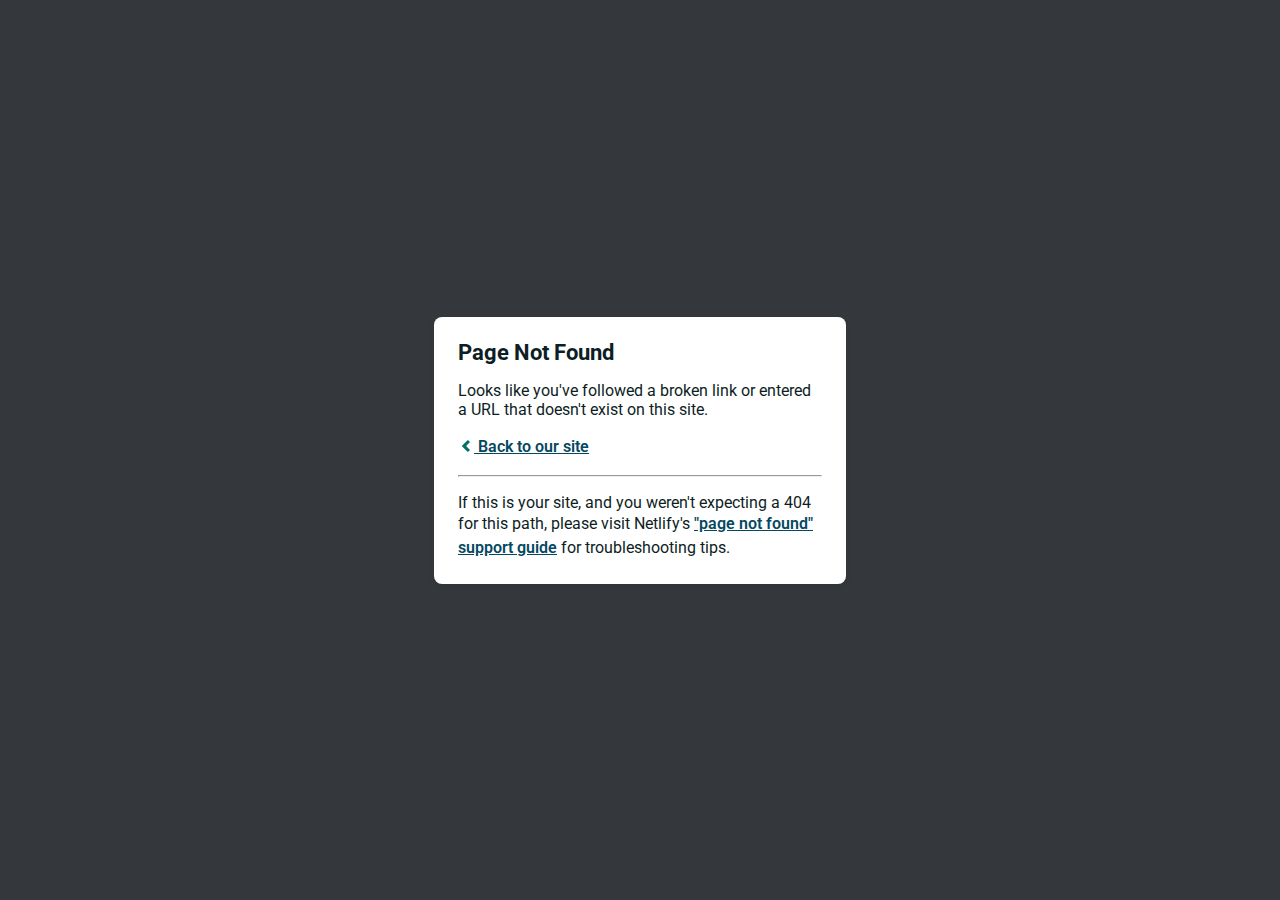
<file: roulette.dinobusd.finance/static/media/ROlutte (4.html>
<!DOCTYPE html>
<html>
  <head>
    <meta charset="utf-8">
    <meta name="viewport" content="width=device-width, initial-scale=1.0, maximum-scale=1.0, user-scalable=no">

    <title>Page Not Found</title>
    <link href='https://fonts.googleapis.com/css?family=Roboto:400,700&subset=latin,latin-ext' rel='stylesheet' type='text/css'>
    <style>
    body {
      font-family: -apple-system, BlinkMacSystemFont, "Segoe UI", Roboto, Helvetica, Arial, sans-serif, "Apple Color Emoji", "Segoe UI Emoji", "Segoe UI Symbol";
      background: rgb(52, 56, 60);
      color: white;
      overflow: hidden;
      margin: 0;
      padding: 0;
    }

    h1 {
      margin: 0;
      font-size: 22px;
      line-height: 24px;
    }

    .main {
      position: relative;
      display: flex;
      flex-direction: column;
      align-items: center;
      justify-content: center;
      height: 100vh;
      width: 100vw;
    }

    .card {
      position: relative;
      display: flex;
      flex-direction: column;
      width: 75%;
      max-width: 364px;
      padding: 24px;
      background: white;
      color: rgb(14, 30, 37);
      border-radius: 8px;
      box-shadow: 0 2px 4px 0 rgba(14, 30, 37, .16);
    }

    a {
      margin: 0;
      font-weight: 600;
      line-height: 24px;
      color: #054861;
    }

    a svg {
      position: relative;
      top: 2px;
    }

    a:hover,
    a:focus {
      text-decoration: none;
    }

    a:hover svg path{
      fill: #007067;
    }

    p:last-of-type {
      margin-bottom: 0;
    }

    </style>
  </head>
  <body>
    <div class="main">
      <div class="card">
        <div class="header">
          <h1>Page Not Found</h1>
        </div>
        <div class="body">
          <p>Looks like you've followed a broken link or entered a URL that doesn't exist on this site.</p>
          <p>
            <a id="back-link" href="/">
              <svg xmlns="http://www.w3.org/2000/svg" width="16" height="16" viewBox="0 0 16 16">
                <path fill="#007067" d="M11.9998836,4.09370803 L8.55809517,7.43294953 C8.23531459,7.74611298 8.23531459,8.25388736 8.55809517,8.56693769 L12,11.9062921 L9.84187871,14 L4.24208544,8.56693751 C3.91930485,8.25388719 3.91930485,7.74611281 4.24208544,7.43294936 L9.84199531,2 L11.9998836,4.09370803 Z"/>
              </svg>
              Back to our site
             </a>
          </p>
          <hr><p>If this is your site, and you weren't expecting a 404 for this path, please visit Netlify's <a href="https://answers.netlify.com/t/support-guide-i-ve-deployed-my-site-but-i-still-see-page-not-found/125?utm_source=404page&utm_campaign=community_tracking">"page not found" support guide</a> for troubleshooting tips.
          </p>
        </div>
      </div>
    </div>
    <script>
      (function() {
        if (document.referrer && document.location.host && document.referrer.match(new RegExp("^https?://" + document.location.host))) {
          document.getElementById("back-link").setAttribute("href", document.referrer);
        }
      })();
    </script>
  </body>
</html>
</file>
